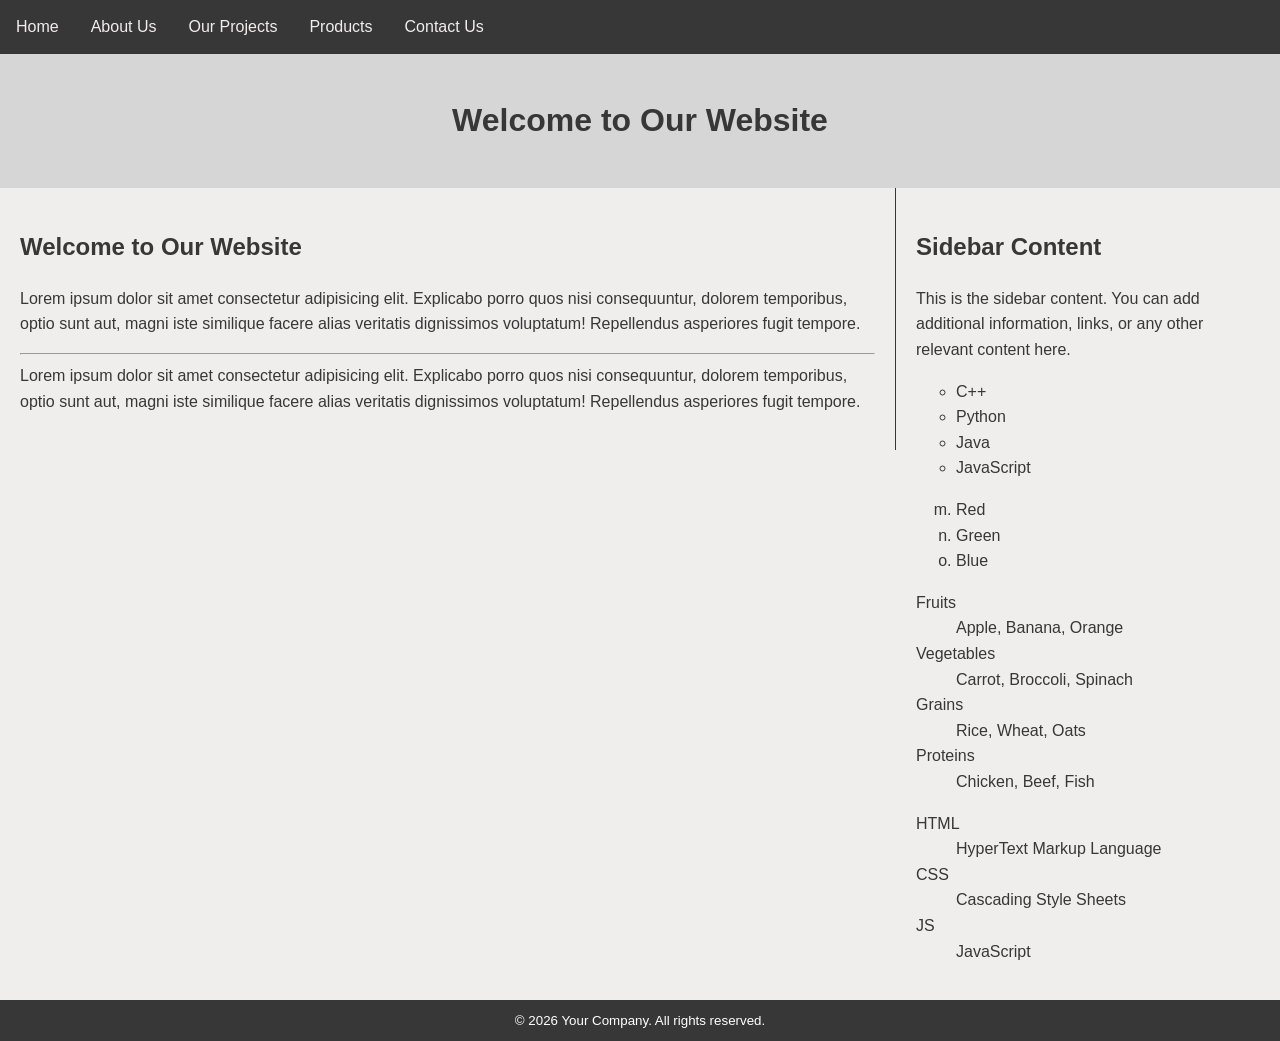
<file: index.html>
<!DOCTYPE html>
<html lang="en">
<head>
    <meta charset="UTF-8">
    <meta name="viewport" content="width=device-width, initial-scale=1.0">
    <title>Welcome Page</title>
    <link rel="stylesheet" href="style.css">
</head>
<body>
    <div class="toplinks">
        <a href="./">Home</a>
        <a href="about.html">About Us</a>
        <a href="projects.html">Our Projects</a>
        <a href="products.html">Products</a>
        <a href="contact.html">Contact Us</a>
    </div>

    <div class="banner">
        <h1>Welcome to Our Website</h1>
    </div>

    <div class="row">
        <div class="content">
            <h2>Welcome to Our Website</h2>
    <p>Lorem ipsum dolor sit amet consectetur adipisicing elit. Explicabo porro quos nisi consequuntur, dolorem temporibus, optio sunt aut, magni iste similique facere alias veritatis dignissimos voluptatum! Repellendus asperiores fugit tempore.
        <br> <!-- Line break to separate paragraphs without starting a new one -->
        <hr> <!-- Horizontal rule to visually separate content -->
    Lorem ipsum dolor sit amet consectetur adipisicing elit. Explicabo porro quos nisi consequuntur, dolorem temporibus, optio sunt aut, magni iste similique facere alias veritatis dignissimos voluptatum! Repellendus asperiores fugit tempore.</p>
        </div>
        <div class="sidebar">
            <h2>Sidebar Content</h2>
            <p>This is the sidebar content. You can add additional information, links, or any other relevant content here.</p>

    <ul type="circle"> <!-- Unordered list with circle bullet points -->
        <li>C++</li>
        <li>Python</li>
        <li>Java</li>
        <li>JavaScript</li>
    </ul>

    <ol type="a" start="13"> <!-- Ordered list with lowercase letters as markers -->
        <li>Red</li>
        <li>Green</li>
        <li>Blue</li>
    </ol>

    <dl>
        <dt>Fruits</dt>
        <dd>Apple, Banana, Orange</dd>
        <dt>Vegetables</dt>
        <dd>Carrot, Broccoli, Spinach</dd>
        <dt>Grains</dt>
        <dd>Rice, Wheat, Oats</dd>
        <dt>Proteins</dt>
        <dd>Chicken, Beef, Fish</dd>
    </dl>

    <dl>
        <dt>HTML</dt>
        <dd>HyperText Markup Language</dd>
        <dt>CSS</dt>
        <dd>Cascading Style Sheets</dd>
        <dt>JS</dt>
        <dd>JavaScript</dd>
    </dl>
        </div>
    </div>
    <div class="footer">
        &copy; 2026 Your Company. All rights reserved.

    </div>
    </body>
</html>
</file>
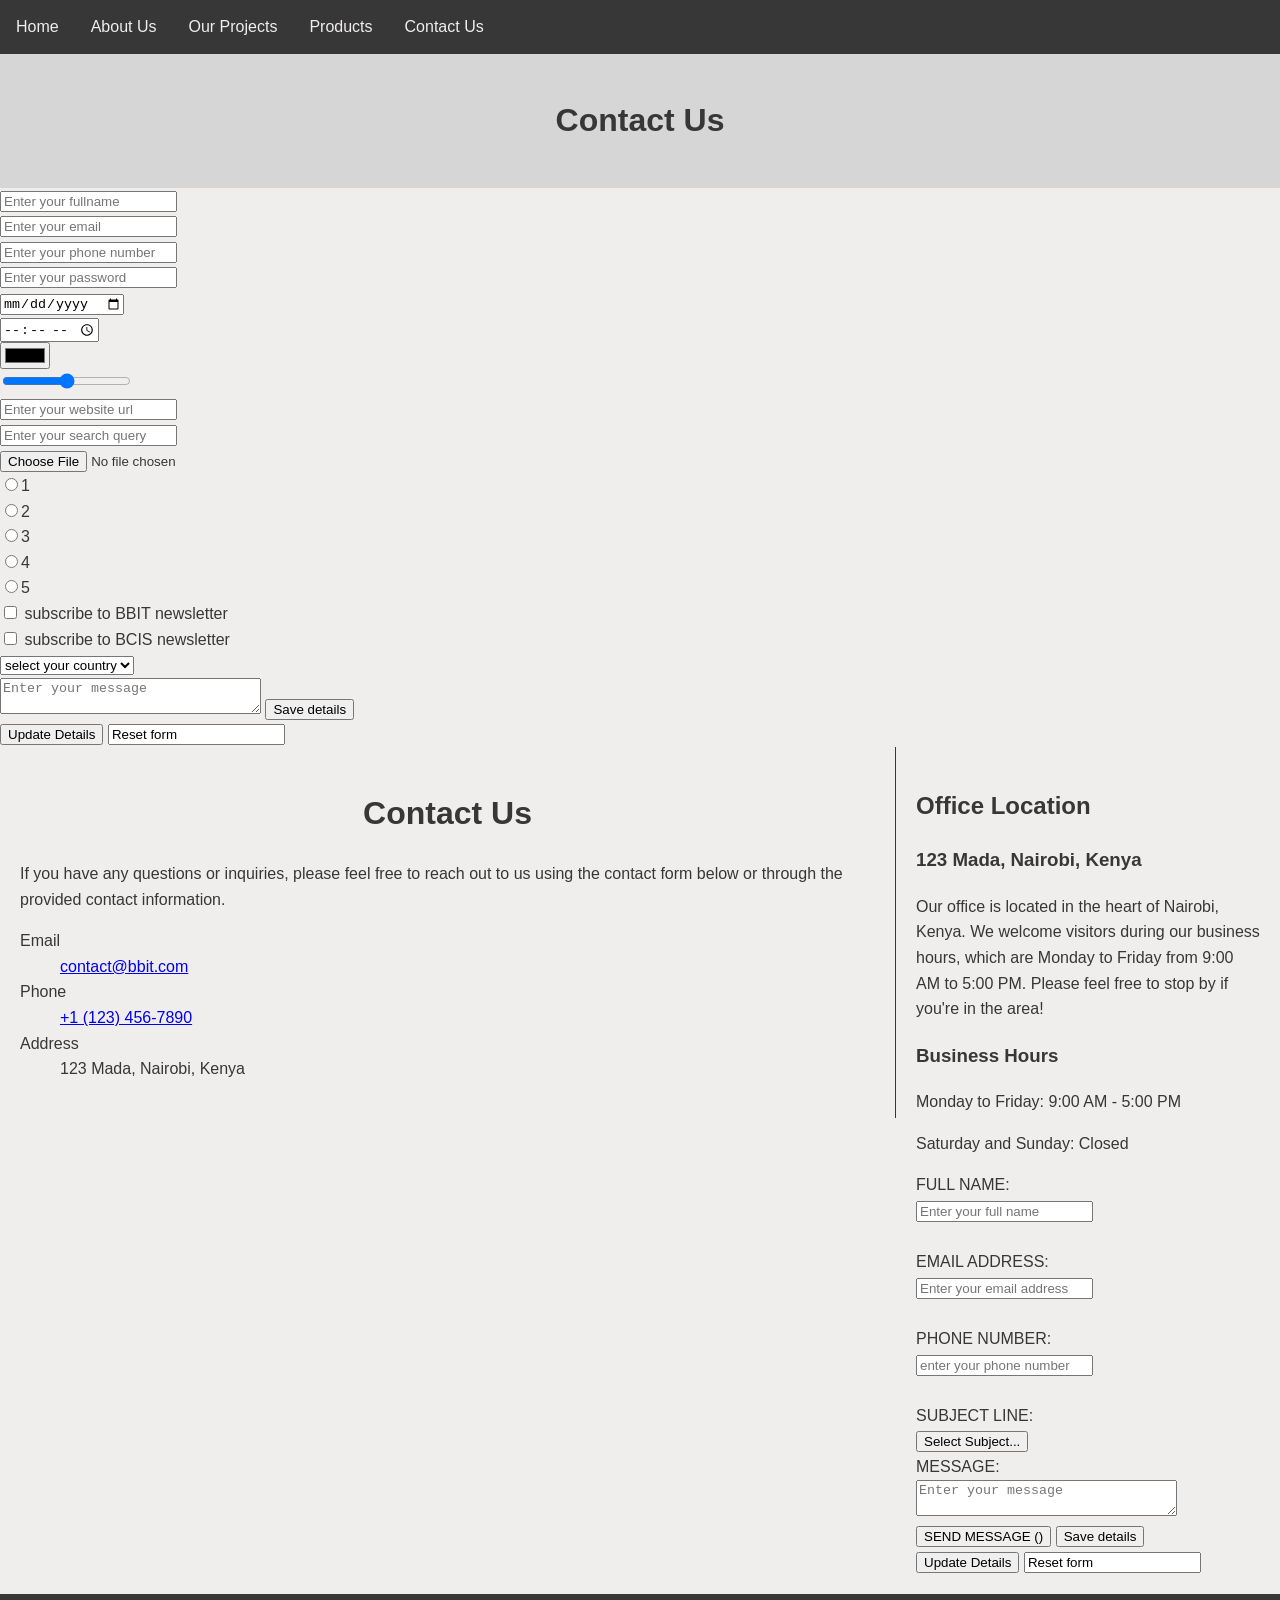
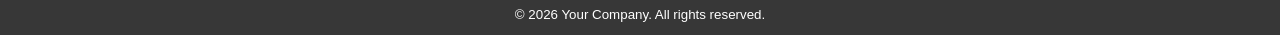
<file: contact.html>
<!DOCTYPE html>
<html lang="en">
<head>
    <meta charset="UTF-8">
    <meta name="viewport" content="width=device-width, initial-scale=1.0">
    <title>Contact Us</title>
    <link rel="stylesheet" href="style.css">
</head>
<body>
    <div class="toplinks">
        <a href="./">Home</a>
        <a href="about.html">About Us</a>
        <a href="projects.html">Our Projects</a>
        <a href="products.html">Products</a>
        <a href="contact.html">Contact Us</a>
    </div>

    <div class="banner">
        <h1>Contact Us</h1>
    </div>

    <form action="">
   <input type="text" placeholder="Enter your fullname" required><br>
   <input type="email" placeholder="Enter your email" required><br>
   <input type="number" placeholder="Enter your phone number" required><br>
   <input type="password" placeholder="Enter your password" required><br>
   <input type="date" placeholder="Enter your date of birth" required><br>
   <input type="time" placeholder="Enter your preferred contact time" required><br>
   <input type="color" placeholder="Choose your favorite color" required><br>
   <input type="range" placeholder="Choose your preferred range" required><br>
   <input type="url" placeholder="Enter your website url" required><br>
   <input type="" placeholder="Enter your search query" required><br>
   <input type="file" placeholder="hoose a file to upload" require><br>

   <input type="radio" name="Ratings" value="1" require>1<br>
   <input type="radio" name="Ratings" value="2" required>2<br>
   <input type="radio" name="Ratings" value="3" require>3<br>
   <input type="radio" name="Ratings" value="4" required>4<br>
   <input type="radio" name="Ratings" value="5" require>5<br>

   <input type="checkbox" name="subscribe" value="bbit"> subscribe to BBIT newsletter<br>
   <input type="checkbox" name="subscribe" value="bics"> subscribe to BCIS newsletter<br>

   <select name="country" id="country" required>
    <option value="">select your country</option>
    <option value="kenya"> Kenya</option>
    <option value="uganda">Uganda</option>
    <option value="tanzania">Tanzania</option>
    <option value="rwanda">Rwanda</option>
   </select><br>



<textarea name="message" id="message" cols="30" placeholder="Enter your message" required></textarea>

<input type="submit" value="Save details"><br>
<button type="submit"> Update Details</button>
<input tupe="Reset" value="Reset form"><br>


</form>

    <div class="row">
        <div class="content">
    <h1>Contact Us</h1>
    <p>If you have any questions or inquiries, please feel free to reach out to us using the contact form below or through the provided contact information.</p>

    <dl>
        <dt>Email</dt>
        <dd><a href="mailto:contact@bbit.com">contact@bbit.com</a></dd>
        <dt>Phone</dt>
        <dd><a href="tel:+11234567890">+1 (123) 456-7890</a></dd>
        <dt>Address</dt>
        <dd>123 Mada, Nairobi, Kenya</dd>

    </dl>
    
    </div>
    <div class="sidebar">
        <h2>Office Location</h2>
        <h3>123 Mada, Nairobi, Kenya</h3>
        <p>Our office is located in the heart of Nairobi, Kenya. We welcome visitors during our business hours, which are Monday to Friday from 9:00 AM to 5:00 PM. Please feel free to stop by if you're in the area!</p>

        <h3>Business Hours</h3>
        <p>Monday to Friday: 9:00 AM - 5:00 PM</p>
        <p>Saturday and Sunday: Closed</p>

   <label>FULL NAME:</label><br>
        <input type="text" placeholder="Enter your full name" required><br><br>

        <label>EMAIL ADDRESS:</label><br>
        <input type="email" placeholder="Enter your email address" required><br><br>

        <label>PHONE NUMBER:</label><br>
        <input type="number" placeholder="enter your phone number" required><br><br>

        <label>SUBJECT LINE:</label><br>
        <button type="button" class="btn btn-outline-secondary w-100 mb-3 text-start">
            Select Subject...
        </button><br>

        <label>MESSAGE:</label><br>
        <textarea name="message" id="message" cols="30" placeholder="Enter your message" required></textarea>
        <button type="submit" class="btn btn-primary">SEND MESSAGE ()</button>
       <input type="submit" value="Save details"><br>
<button type="submit"> Update Details</button>
<input tupe="Reset" value="Reset form"><br>

    </div>
    </div>
    <div class="footer">
        &copy; 2026 Your Company. All rights reserved.

    </div>
    </body>
</html>
</file>
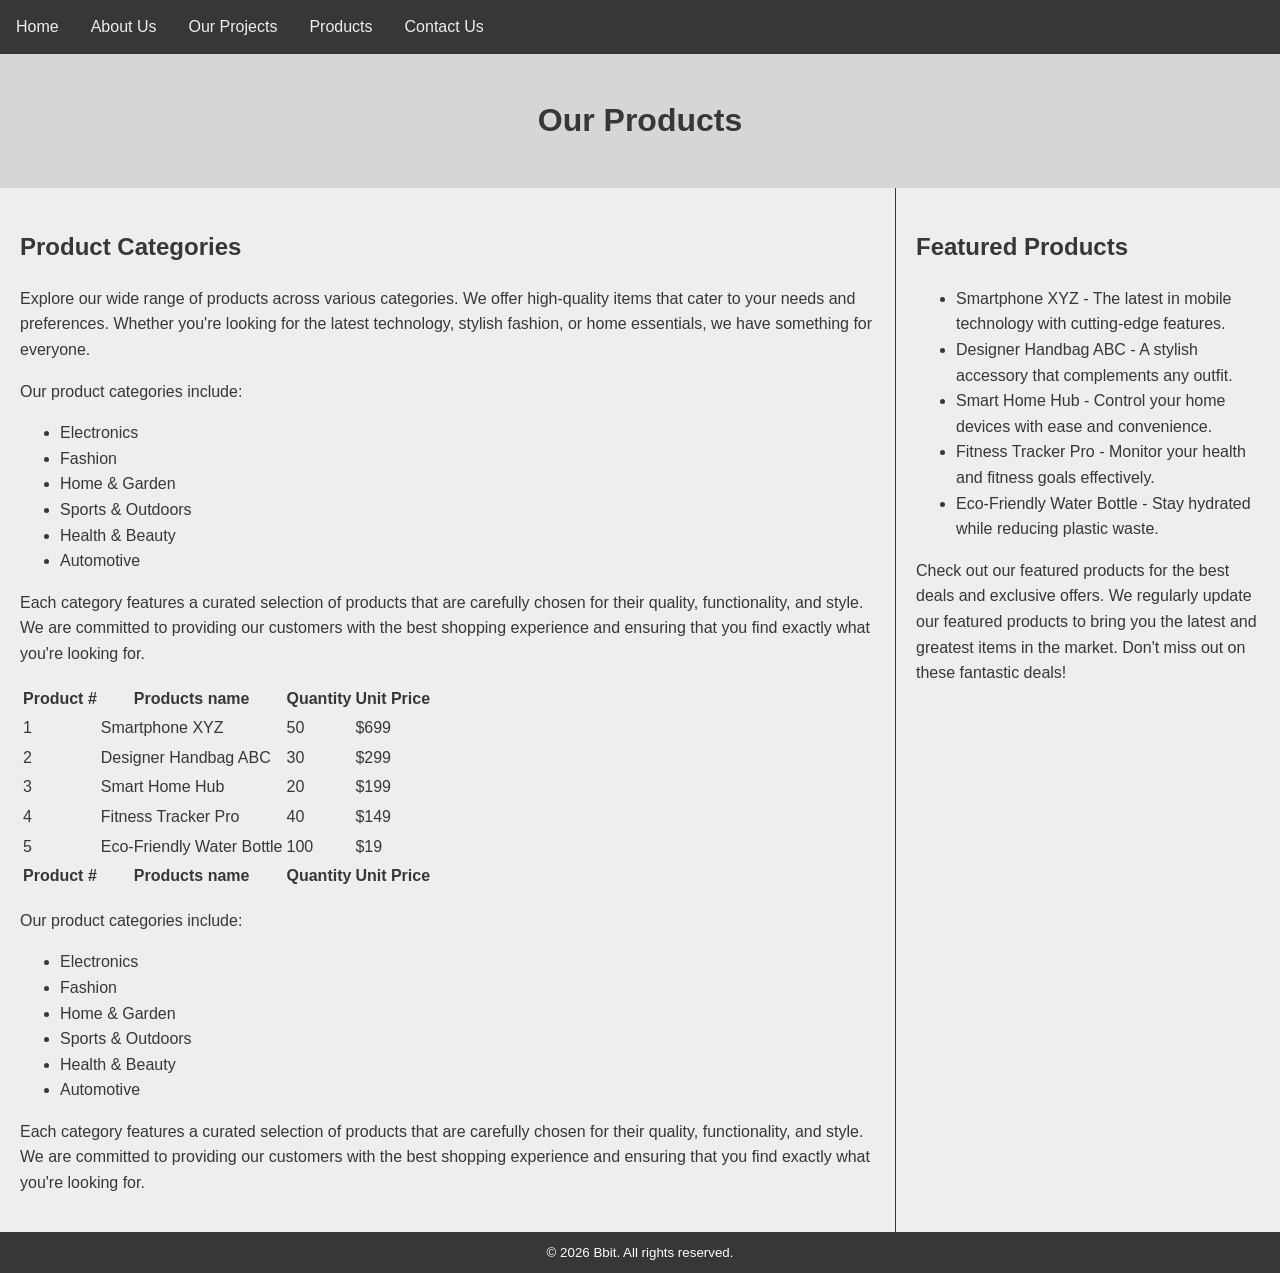
<file: products.html>
<!DOCTYPE html>
<html lang="en">
<head>
    <meta charset="UTF-8">
    <meta name="viewport" content="width=device-width, initial-scale=1.0">
    <title>Products Page</title>
    <link rel="stylesheet" href="style.css">
</head>
<body>
    <div class="toplinks">
        <a href="./">Home</a>
        <a href="about.html">About Us</a>
        <a href="projects.html">Our Projects</a>
        <a href="products.html">Products</a>
        <a href="contact.html">Contact Us</a>
    </div>

    <div class="banner">
        <h1>Our Products</h1>
    </div>

    <div class="row">
        <div class="content">
            <h2>Product Categories</h2>
            <p>Explore our wide range of products across various categories. We offer high-quality items that cater to your needs and preferences. Whether you're looking for the latest technology, stylish fashion, or home essentials, we have something for everyone.</p>
            <p>Our product categories include:</p>
            <ul>
                <li>Electronics</li>
                <li>Fashion</li>
                <li>Home & Garden</li>
                <li>Sports & Outdoors</li>
                <li>Health & Beauty</li>
                <li>Automotive</li>
            </ul>

            <p>Each category features a curated selection of products that are carefully chosen for their quality, functionality, and style. We are committed to providing our customers with the best shopping experience and ensuring that you find exactly what you're looking for.</p>
           <table>
    <thead>
        <tr>
            <th>Product #</th>
            <th>Products name</th>
            <th>Quantity</th>
            <th>Unit Price</th>
        </tr>
    </thead>
    <tbody>
        <tr>
            <td>1</td>
            <td>Smartphone XYZ</td>
            <td>50</td>
            <td>$699</td>
        </tr>
        <tr>
            <td>2</td>
            <td>Designer Handbag ABC</td>
            <td>30</td>
            <td>$299</td>
        </tr>
        <tr>
            <td>3</td>
            <td>Smart Home Hub</td>
            <td>20</td>
            <td>$199</td>
        </tr>
        <tr>
            <td>4</td>
            <td>Fitness Tracker Pro</td>
            <td>40</td>
            <td>$149</td>
        </tr>
        <tr>
            <td>5</td>
            <td>Eco-Friendly Water Bottle</td>
            <td>100</td>
            <td>$19</td>
        </tr>
        </tbody>
    <tfoot>
        <tr>
            <th>Product #</th>
            <th>Products name</th>
            <th>Quantity</th>
            <th>Unit Price</th>
        </tr>
    </tfoot>
</table>




        <p>Our product categories include:</p>
            <ul>
                <li>Electronics</li>
                <li>Fashion</li>
                <li>Home & Garden</li>
                <li>Sports & Outdoors</li>
                <li>Health & Beauty</li>
                <li>Automotive</li>
            </ul>

            <p>Each category features a curated selection of products that are carefully chosen for their quality, functionality, and style. We are committed to providing our customers with the best shopping experience and ensuring that you find exactly what you're looking for.</p>
        </div>
        <div class="sidebar">
            <h2>Featured Products</h2>
            <ul>
                <li>Smartphone XYZ - The latest in mobile technology with cutting-edge features.</li>
                <li>Designer Handbag ABC - A stylish accessory that complements any outfit.</li>
                <li>Smart Home Hub - Control your home devices with ease and convenience.</li>
                <li>Fitness Tracker Pro - Monitor your health and fitness goals effectively.</li>
                <li>Eco-Friendly Water Bottle - Stay hydrated while reducing plastic waste.</li>
            </ul>
            <p>Check out our featured products for the best deals and exclusive offers. We regularly update our featured products to bring you the latest and greatest items in the market. Don't miss out on these fantastic deals!</p>
        </div>
    </div>

    <div class="footer">
        &#169; 2026 Bbit. All rights reserved.
    </div>
</body>
</html>
</file>
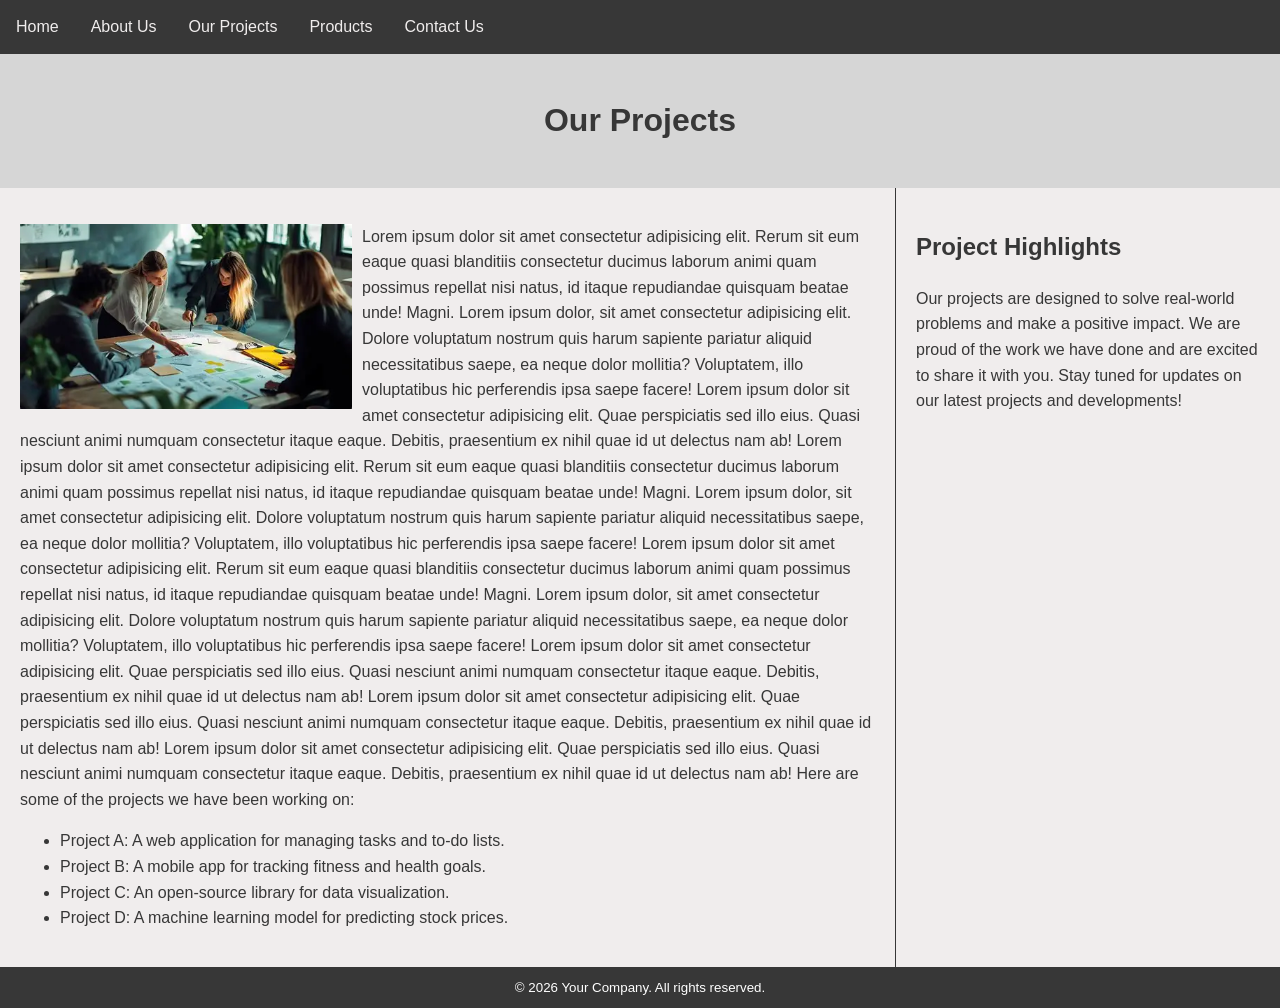
<file: projects.html>
<!DOCTYPE html>
<html lang="en">
<head>
    <meta charset="UTF-8">
    <meta name="viewport" content="width=device-width, initial-scale=1.0">
    <title>Our Projects</title>
    <link rel="stylesheet" href="style.css">
</head>
<body>
    <div class="toplinks">
        <a href="./">Home</a>
        <a href="about.html">About Us</a>
        <a href="projects.html">Our Projects</a>
        <a href="products.html">Products</a>
        <a href="contact.html">Contact Us</a>
    </div>

    <div class="banner">
        <h1>Our Projects</h1>
    </div>

    <div class="row">
        <div class="content">
    <p><img src="images/project_main.jpg" alt="" class="proj_img"> Lorem ipsum dolor sit amet consectetur adipisicing elit. Rerum sit eum eaque quasi blanditiis consectetur ducimus laborum animi quam possimus repellat nisi natus, id itaque repudiandae quisquam beatae unde! Magni. Lorem ipsum dolor, sit amet consectetur adipisicing elit. Dolore voluptatum nostrum quis harum sapiente pariatur aliquid necessitatibus saepe, ea neque dolor mollitia? Voluptatem, illo voluptatibus hic perferendis ipsa saepe facere! Lorem ipsum dolor sit amet consectetur adipisicing elit. Quae perspiciatis sed illo eius. Quasi nesciunt animi numquam consectetur itaque eaque. Debitis, praesentium ex nihil quae id ut delectus nam ab! Lorem ipsum dolor sit amet consectetur adipisicing elit. Rerum sit eum eaque quasi blanditiis consectetur ducimus laborum animi quam possimus repellat nisi natus, id itaque repudiandae quisquam beatae unde! Magni. Lorem ipsum dolor, sit amet consectetur adipisicing elit. Dolore voluptatum nostrum quis harum sapiente pariatur aliquid necessitatibus saepe, ea neque dolor mollitia? Voluptatem, illo voluptatibus hic perferendis ipsa saepe facere! Lorem ipsum dolor sit amet consectetur adipisicing elit. Rerum sit eum eaque quasi blanditiis consectetur ducimus laborum animi quam possimus repellat nisi natus, id itaque repudiandae quisquam beatae unde! Magni. Lorem ipsum dolor, sit amet consectetur adipisicing elit. Dolore voluptatum nostrum quis harum sapiente pariatur aliquid necessitatibus saepe, ea neque dolor mollitia? Voluptatem, illo voluptatibus hic perferendis ipsa saepe facere! Lorem ipsum dolor sit amet consectetur adipisicing elit. Quae perspiciatis sed illo eius. Quasi nesciunt animi numquam consectetur itaque eaque. Debitis, praesentium ex nihil quae id ut delectus nam ab! Lorem ipsum dolor sit amet consectetur adipisicing elit. Quae perspiciatis sed illo eius. Quasi nesciunt animi numquam consectetur itaque eaque. Debitis, praesentium ex nihil quae id ut delectus nam ab! Lorem ipsum dolor sit amet consectetur adipisicing elit. Quae perspiciatis sed illo eius. Quasi nesciunt animi numquam consectetur itaque eaque. Debitis, praesentium ex nihil quae id ut delectus nam ab! Here are some of the projects we have been working on:</p>
    <ul>
        <li>Project A: A web application for managing tasks and to-do lists.</li>
        <li>Project B: A mobile app for tracking fitness and health goals.</li>
        <li>Project C: An open-source library for data visualization.</li>
        <li>Project D: A machine learning model for predicting stock prices.</li>
    </ul>
</div>

    <div class="sidebar">
        <h2>Project Highlights</h2>
        <p>Our projects are designed to solve real-world problems and make a positive impact. We are proud of the work we have done and are excited to share it with you. Stay tuned for updates on our latest projects and developments!</p>
    </div>
    </div>
    <div class="footer">
        &copy; 2026 Your Company. All rights reserved.

    </div>
    </body>
</html>
</file>
<file: style.css>
body {
    background-color: #f0eded;
    font-family: Arial, sans-serif;
    line-height: 1.6;
    margin: 0;
    color: #373737;
}
*{
    box-sizing: border-box;
}
h1 {
    text-align: center;
}
h2 {
    text-align: left;
}

.highlight {
    color: #ff5733;
    font-weight: bold;
    font-size: 24px;
}
.toplinks {
    background-color: #373737;
    overflow: hidden;
}
.toplinks a {
    float: left;
    color: #f0eded;
    text-align: center;
    padding: 14px 16px;
    text-decoration: none;
}
.toplinks a:hover {
    text-decoration: none;
    background-color: #f0eded;
    color: #373737;
}
.banner {
    background-color: #d6d6d6;
    color: #373737;
    padding: 20px;
    text-align: center;
}
.row::after {
    content: "";
    clear: both;
    display: block;
}
.content {
    float: left;
    width: 70%;
    padding: 20px;
    border-right: 1px solid #373737;
}
.sidebar {
    float: left;
    width: 30%;
    padding: 20px;
    background-color: #f0eded;
}

.proj_img {
    width:40%; 
    height:auto; 
    float: left; 
    padding-right: 10px;
}

@media screen and (max-width: 900px) {
    .content, .sidebar, .proj_img {
        width: 100%;
        float: none;
        border-right: none;
    }
}

.footer {
    background-color: #373737;
    color: #ffffff;
    text-align: center;
    padding: 10px;
    font-size: smaller;
}

.team_img{
    overflow: hidden;
    text-align: center;
}

.team_img img{
    width: 200px;
    height: 280px;
    border-radius: 20%;
    padding: 10px;
    display: block;
}

.team_member {
    display: inline-block;
    text-align: center;
    font-size: small;
    text-transform: uppercase;
table {
    width:100%;
    border-collapse: collapse;
    margin-top: 20px;
}
th, td {
    border: 1px solid #373737;
    padding: 8px;
    text-align: left;
}
th {
    background-color: #373737;
    color: #f0eded;
}
tr:nth-child(even) {
    background-color: #d6d6d6;
}
tr:hover {
    background-color: #edf1af;
}
</file>
